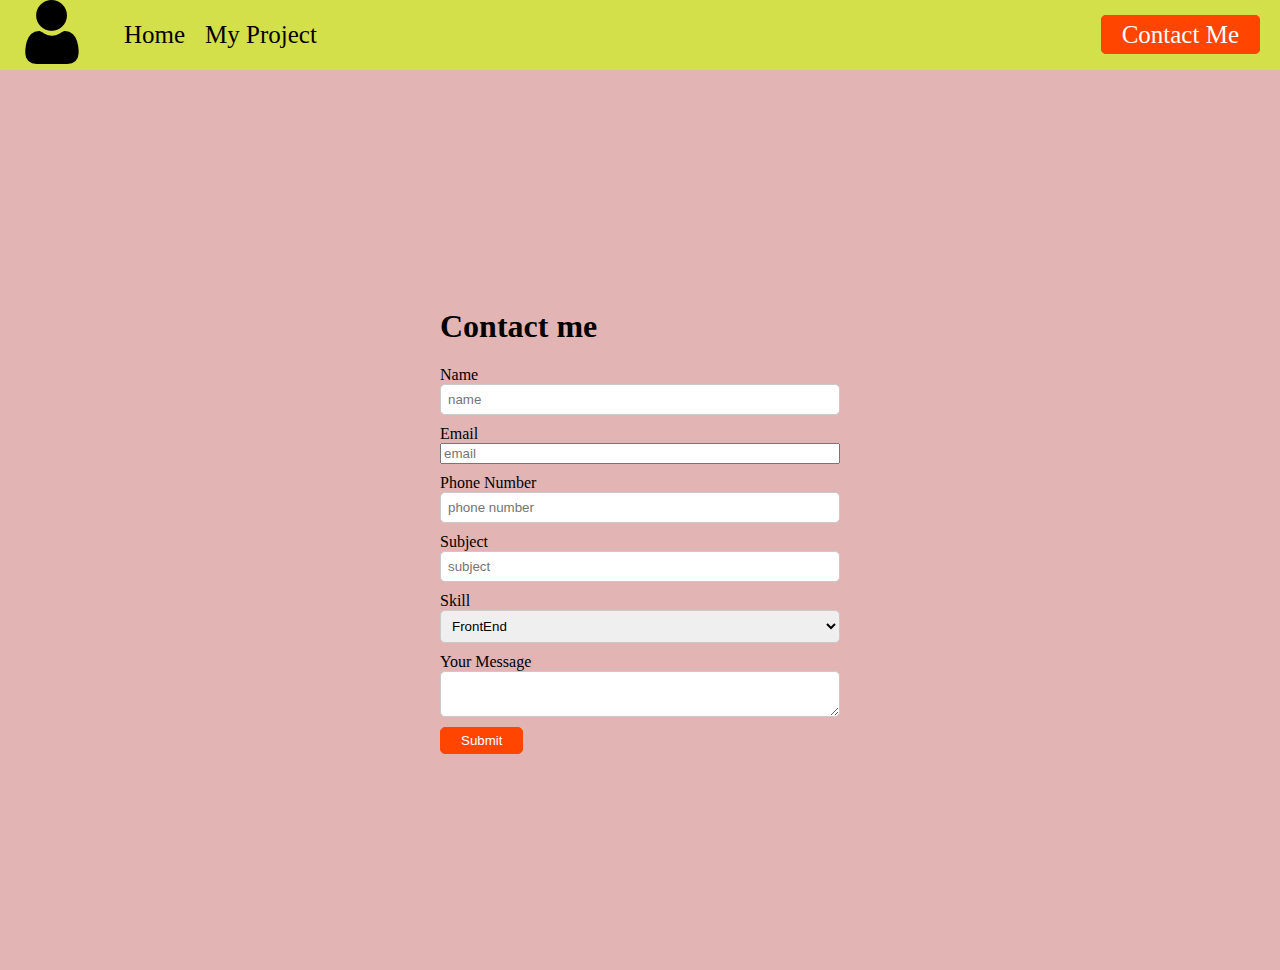
<file: project/contact.html>
<!DOCTYPE html>
<html lang="en">
  <head>
    <meta charset="UTF-8" />
    <meta name="viewport" content="width=device-width, initial-scale=1.0" />
    <title>Contact me</title>
    <link rel="icon" href="person.png" />
    <link rel="stylesheet" href="contact.css" />
  </head>
  <body>

    <nav>
      <div class="navbar-left">
        <a href="#">
            <img src="assets/user.png" alt="logo-dashboard">
          </a>
        </a>
        <ul class="navbar-links">
          <li>
            <a href="portofolio.html" class="home-link">Home</a>
            </li>
          <li>
            <a href="project.html" class="blog-link">My Project</a>
          </li>
        </ul>
      </div>

      <div class="navbar-right">
        <a href="contact.html" class="contact-link">Contact Me</a>
      </div>
    </nav>

    <main style="background-color: rgb(226, 180, 180)" class="contact-section">
      <form id ="contactForm" class="contact-form">
        <h1>Contact me</h1>

        <div class="form-field">
          <label for="name">Name</label>
          <input id="name" class="form-input" placeholder="name" name ="name" type="text" required />
        </div>

        <div class="form-field">
          <label for="email">Email</label>
          <input
            id="email"
            class="form-label"
            name ="email"
            placeholder="email"
            type="email"
            required
          />
        </div>

        <div class="form-field">
          <label for="phoneNumber">Phone Number</label>
          <input
            id="phoneNumber"
            class="form-input"
            name ="phoneNumber"
            placeholder="phone number"
            type="number"
            required
          />
        </div>

        <div class="form-field">
          <label for="subject">Subject</label>
          <input id="subject" class="form-input"
          name ="subject" 
          placeholder="subject"
          required />
        </div>

        <div class="form-field">
          <label for="skill">Skill</label>
          <select id="skill" class="form-input" name ="skill" required>
            <option value="frontEnd">FrontEnd</option>
            <option value="backEnd">BackEnd</option>
          </select>
        </div>

        <div class="form-field">
          <label for="message">Your Message</label>

          <textarea id="message" name="message" class="form-input" required></textarea>
        </div>

          <button type="submit" class="form-submit-button">Submit</button>
        </div>
      </form>
    </main>
    <script src="html.js"></script>
  </body>
</html>
</file>
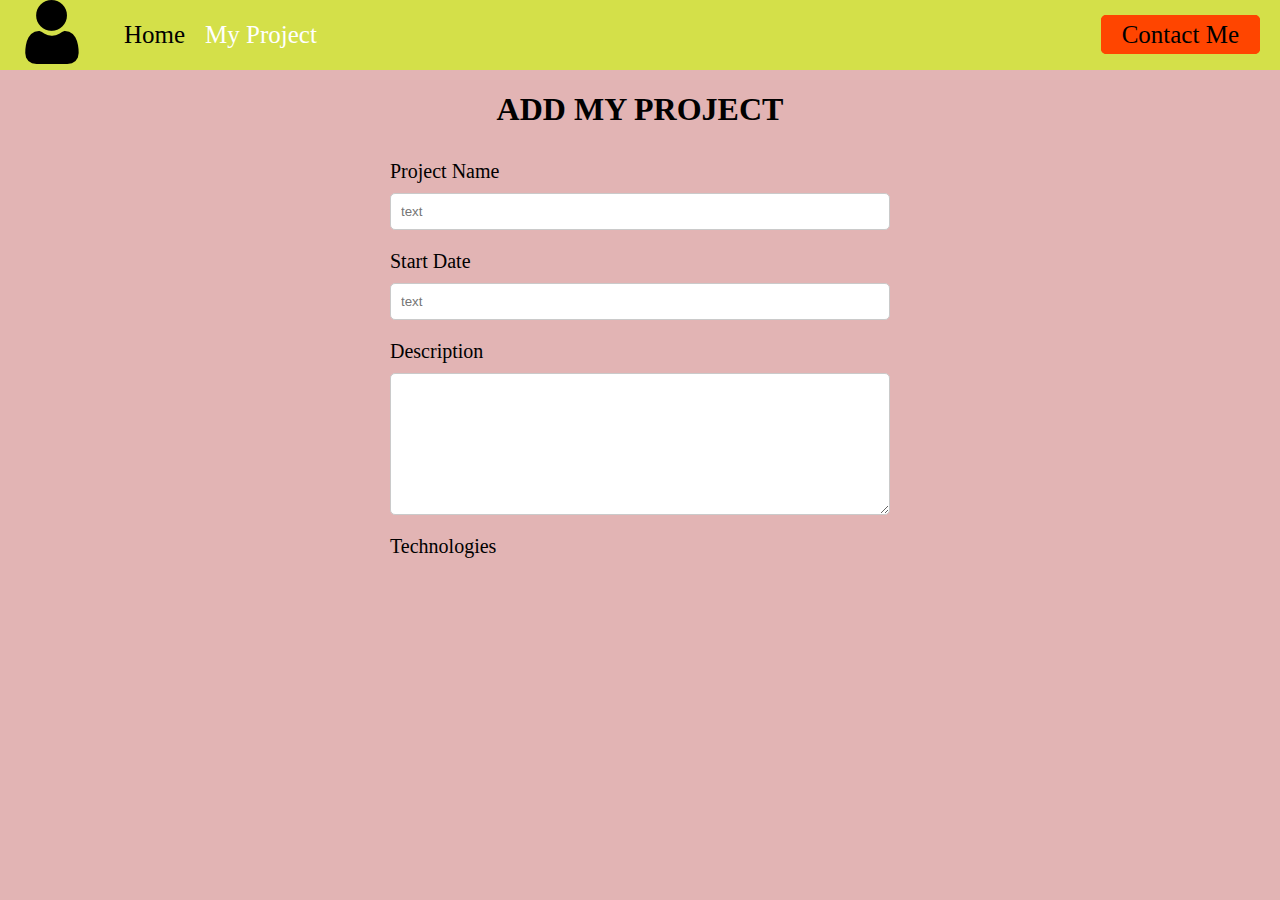
<file: project/project.html>
<!DOCTYPE html>
<html lang="en">
  <head>
    <meta charset="UTF-8" />
    <meta name="viewport" content="width=device-width, initial-scale=1.0" />
    <title>My Project</title>
    <link rel="stylesheet" href="project.css" />
  </head>
  <body>

    <nav>
        <div class="navbar-left">
          <a href="#">
              <img src="assets/user.png" alt="logo-dashboard">
            </a>
          </a>
          <ul class="navbar-links">
            <li>
              <a href="portofolio.html" class="home-link">Home</a>
              </li>
            <li>
              <a href="#" class="blog-link">My Project</a>
            </li>
          </ul>
        </div>
  
        <div class="navbar-right">
          <a href="contact.html" class="contact-link">Contact Me</a>
        </div>
      </nav>

      <div>
        <main>
            <section class="blog-form">
                <form class="form-container">
                    <h1 class="section-title">ADD MY PROJECT</h1>

                    <div class="form-field">
                        <label for="input-blog-title" class="form-label">Project Name</label>
                        <input id="input-blog-title" class="form-input" placeholder="text" name ="input-blog-title" type="text" required />
                    </div>
                    <div class="form-field">
                        <label for="input-blog-date" class="form-label">Start Date</label>
                        <input id="input-blog-date" class="form-input" placeholder="text" name ="input-blog-title" type="text" required />
                    </div>

                    <div class="form-field">
                        <label for="input-blog-content" class="form-label">Description</label>

                        <textarea id="input-blog-content" name="input-blog-content" class="form-input"
                        rows="8"
                        required></textarea>
                    </div>

                    <div class="form-field">
                        <label for="input-blog-date" class="form-label">Technologies</label>
                        <form action=""></form>
                        
                    </div>
                </form>
            </section>
        </main>
      </div>
  </body>
</html>
</file>
<file: project/contact.css>
body {
  margin: 0;
}

/* NAVBAR PAGE */

nav {
  background-color: #d4e049;
  display: flex;
  justify-content: space-between;
  align-items: center;
  padding: 0 20px;
}

.navbar-links {
  display: flex;
  gap: 20px;
  list-style: none;
}

.navbar-left {
  display: flex;
  align-items: center;
}

nav a {
  font-size: 25px;
  text-decoration: none;
}

/*LINKS*/

.home-link {
  color: black;
}

.blog-link {
  color: black;
}

.contact-link {
  color: rgb(255, 255, 255);
  background-color: orangered;
  border: 1px solid orangered;
  border-radius: 5px;
  padding: 5px 20px;
}

/* HOME PAGE STYLES */

.contact-section {
  height: 100vh;
  display: flex;
  flex-direction: row;
  justify-content: center;
  align-items: center;
}

.contact-form {
  width: 400px;
  font-family: "poppins", "sans-serif";
  /* background-color: rgb(232, 112, 112); */
  border-radius: 10px;
  padding: 30px 15px;
}

.form-field {
  display: flex;
  flex-direction: column;
  margin-bottom: 10px;
}

.form-input {
  border-radius: 5px;
  border: 1px solid #cacaca;
  padding: 7px;
}

.form-submit-button {
  color: white;
  background-color: orangered;
  border: 1px solid orangered;
  border-radius: 5px;
  padding: 5px 20px;
}

/*PORTOFOLIO*/

.CV {
  background-color: rgb(255, 255, 255);
  position: static;
  width: 70%;
  height: 50%;
  margin: 50px auto;
  border: 1px solid black;
  padding: 40px;
  display: flex;
  justify-content: space-between;
}

.text-content {
  width: 45%;
  margin: 10px;
  display: block;
  text-align: justify;
}

.contact {
  line-height: 50px;
  border-radius: 20px;
  background-color: rgb(16, 9, 24);
  padding: 5px 20px;
  text-decoration: none;
  color: rgb(214, 234, 234);
}

.picture {
  /* border: 1px solid black; */
  box-shadow: 0px 0px 15px 1px;
  border-radius: 15px;
}

.person {
  border-radius: 15px 15px 0px 0px;
  width: 300px;
  height: 350px;
}

span {
  margin-left: 5px;
}

/*ICON*/
.row-icon {
  display: flex;
}

.column {
  margin-top: 30px;
  margin-left: 55px;
  padding-left: 10px;
}

.picture {
  /* border: 1px solid black; */
  box-shadow: 0px 0px 15px 1px;
  border-radius: 15px;
}

.person {
  border-radius: 15px 15px 0px 0px;
  width: 300px;
  height: 350px;
}
</file>
<file: project/project.css>
body {
  margin: 0px;
  background-color: rgb(226, 180, 180);
}

/*NAVBAR PAGE CSS*/

nav {
  background-color: #d4e049;
  display: flex;
  justify-content: space-between;
  align-items: center;
  padding: 0 20px;
}

.navbar-links {
  display: flex;
  gap: 20px;
  list-style: none;
}

.navbar-left {
  display: flex;
  align-items: center;
}

nav a {
  font-size: 25px;
  text-decoration: none;
}

/*LINKS*/

.home-link {
  color: rgb(0, 0, 0);
}

.blog-link {
  color: rgb(255, 255, 255);
}

.contact-link {
  color: rgb(0, 0, 0);
  background-color: orangered;
  border: 1px solid orangered;
  border-radius: 5px;
  padding: 5px 20px;
}

/* FORM CONTAINER */

.blog-form {
  display: flex;
  justify-content: center;
}

.form-container {
  width: 500px;
}

.section-title {
  text-align: center;
}

.form-field {
  display: flex;
  flex-direction: column;
  margin-bottom: 10px;
  gap: 10px;
}

.form-label {
  font-size: 20px;
  margin-top: 10px;
  gap: 80px;
}

.form-input {
  border-radius: 5px;
  border: 1px solid #cacaca;
  padding: 10px;
}
</file>
